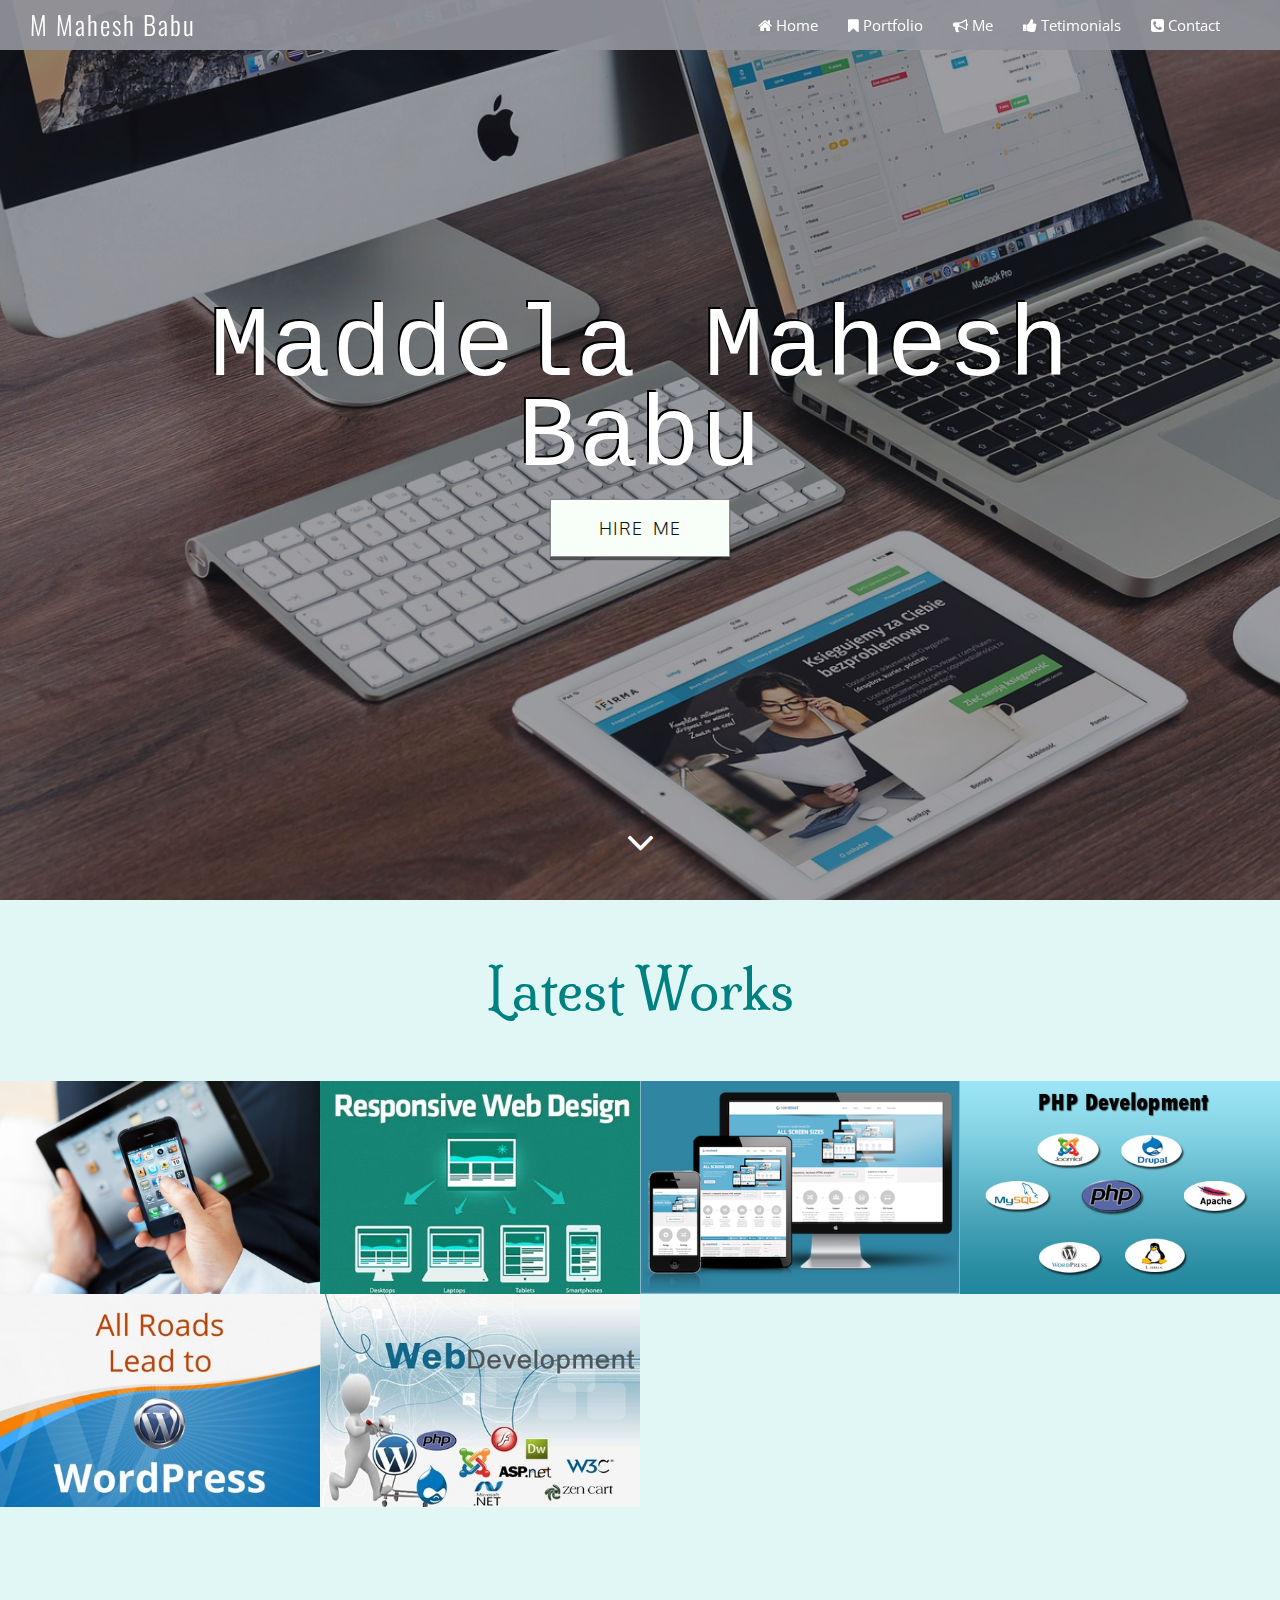
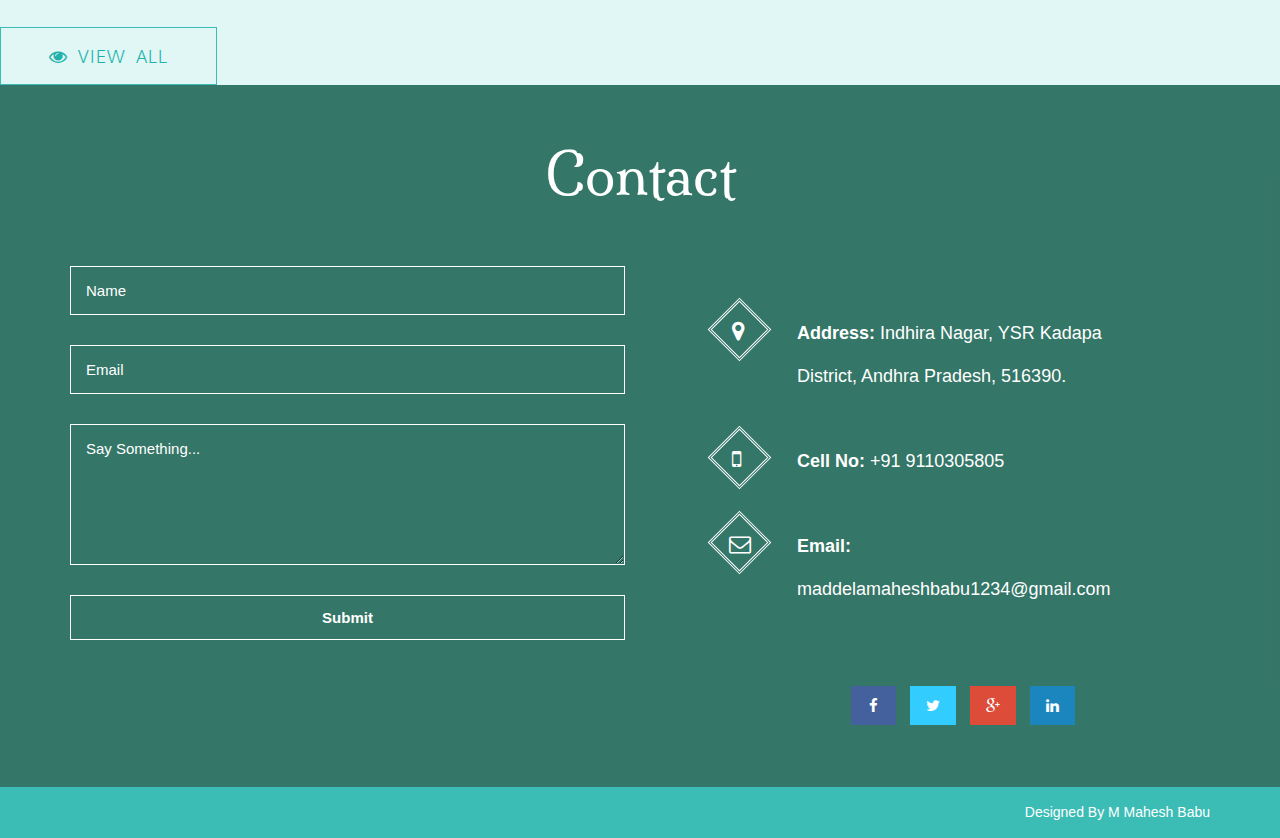
<file: portfollo/index.html>
<!DOCTYPE html>
<html lang="en-us">
    <head>
    	<title>Developer</title>

    	<!-- meta -->
        <meta charset="utf-8">
        <meta name="viewport" content="width=device-width, initial-scale=1">
        
        <!-- stylesheet -->
        <link rel="stylesheet" href="css/bootstrap.min.css">
        <link rel="stylesheet" href="css/font-awesome.min.css">
        <link rel="stylesheet" href="css/owl.carousel.css">
		<link rel="stylesheet" href="css/owl.theme.min.css">
        <link rel="stylesheet" href="css/animate.css">
		<link rel="stylesheet" href="css/main.css">

		<!-- google font -->
        <link href='http://fonts.googleapis.com/css?family=Oswald:300,400' rel='stylesheet'>
        <link href='http://fonts.googleapis.com/css?family=Open+Sans' rel='stylesheet' type='text/css'>
        <link href='http://fonts.googleapis.com/css?family=PT+Sans' rel='stylesheet' type='text/css'>
        <link href='http://fonts.googleapis.com/css?family=Roboto+Condensed:400,300' rel='stylesheet' type='text/css'>
        <link href='http://fonts.googleapis.com/css?family=Oxygen:400,300' rel='stylesheet' type='text/css'>
        <link href="http://fonts.googleapis.com/css?family=Rouge+Script" rel="stylesheet" type="text/css">
        <link href='http://fonts.googleapis.com/css?family=Milonga' rel='stylesheet' type='text/css'>
    </head>
    <body>
        <div class="content-block" id="header">
            <div id="overlay-1">
                <header id="site-header" class="clearfix">
                    <div class="pull-left">
                        <h1><a href="#">M Mahesh Babu</a></h1>
                    </div>
                    <div class="pull-right">
                        <nav class="navbar site-nav" role="navigation">
                            <!-- Brand and toggle get grouped for better mobile display -->
                            <div class="navbar-header">
                                <button type="button" class="navbar-toggle" data-toggle="collapse" data-target="#bs-example-navbar-collapse-1">
                                    <i class="fa fa-bars fa-2x"></i>
                                </button>
                            </div>

                            <!-- Collect the nav links, forms, and other content for toggling -->
                            <div class="collapse navbar-collapse" id="bs-example-navbar-collapse-1">
                                <ul class="nav navbar-nav">
                                    <li class="active"><a href="#header"><i class="fa fa-home"></i> <span>Home</span></a></li>
                                    <li><a href="#portfolio"><i class="fa fa-bookmark"></i> Portfolio</a></li>
                                    <li><a href="#services"><i class="fa fa-bullhorn"></i> Me</a></li>
                                    <li><a href="#testimonials"><i class="fa fa-thumbs-up"></i> Tetimonials</a></li>
                                    <li><a href="#contact"><i class="fa fa-phone-square"></i> Contact</a></li>
                                </ul>
                            </div>
                        </nav>
                    </div>
                </header>
                
                <div class="middle text-center clearfix">
                    <div class="container">
                        <h1 class="pro-name">Maddela Mahesh Babu</h1>
                        <div class="skills">

                        </div>  <!-- skills -->
                        <a href="#contact" target="_blank" class="btn btn-lg btn-hire wow animated zoomIn">Hire Me</a>
                    </div>  <!-- container -->
                </div>  <!-- middle -->
                
                <div class="bottom text-center">
                    <a href="#portfolio"><i class="fa fa-angle-down fa-3x pulse"></i></a>
                </div>
            </div>  <!-- overlay-1 -->
        </div>  <!-- content-block -->

        <div class="content-block text-center" id="portfolio">
            <header class="block-heading cleafix">
                <h1>Latest Works</h1>
                <!-- <p>Take a look at some of my recent products</p> -->
            </header>

            <div class="isotope portfolio-items">
                <div class="element-item grid">
                    <div class="effect-zoe">
                        <img class="img-responsive" alt="Portfolio" src="img/work1.jpg">
                        <figcaption>
                            <h2 class="hidden-xs">Creative <span>Joe</span></h2>
                            <p class="icon-links">
                                <a href="#"><i class="fa fa-twitter"></i></a>
                                <a href="#"><i class="fa fa-dribbble"></i></a>
                                <a href="#"><i class="fa fa-pinterest"></i></a>
                            </p>
                        </figcaption>
                    </div>
                </div>
                <div class="element-item grid">
                    <div class="portfolio-item effect-zoe">
                        <img class="img-responsive" alt="Portfolio" src="img/work2.jpg">
                        <figcaption>
                            <h2 class="hidden-xs">Creative <span>Joe</span></h2>
                            <p class="icon-links">
                                <a href="#"><i class="fa fa-twitter"></i></a>
                                <a href="#"><i class="fa fa-dribbble"></i></a>
                                <a href="#"><i class="fa fa-pinterest"></i></a>
                            </p>
                        </figcaption>
                    </div>
                </div>
                <div class="element-item grid">
                    <div class="portfolio-item effect-zoe">
                        <img class="img-responsive" alt="Portfolio" src="img/work3.png">
                        <figcaption>
                            <h2 class="hidden-xs">Creative <span>Joe</span></h2>
                            <p class="icon-links">
                                <a href="#"><i class="fa fa-twitter"></i></a>
                                <a href="#"><i class="fa fa-dribbble"></i></a>
                                <a href="#"><i class="fa fa-pinterest"></i></a>
                            </p>
                        </figcaption>
                    </div>
                </div>
                <div class="element-item grid">
                    <div class="portfolio-item effect-zoe">
                        <img class="img-responsive" alt="Portfolio" src="img/work7.jpg">
                        <figcaption>
                            <h2 class="hidden-xs">Creative <span>Joe</span></h2>
                            <p class="icon-links">
                                <a href="#"><i class="fa fa-twitter"></i></a>
                                <a href="#"><i class="fa fa-dribbble"></i></a>
                                <a href="#"><i class="fa fa-pinterest"></i></a>
                            </p>
                        </figcaption>
                    </div>
                </div>
                <div class="element-item grid">
                    <div class="portfolio-item effect-zoe">
                        <img class="img-responsive" alt="Portfolio" src="img/work8.png">
                        <figcaption>
                            <h2 class="hidden-xs">Creative <span>Joe</span></h2>
                            <p class="icon-links">
                                <a href="#"><i class="fa fa-twitter"></i></a>
                                <a href="#"><i class="fa fa-dribbble"></i></a>
                                <a href="#"><i class="fa fa-pinterest"></i></a>
                            </p>
                        </figcaption>
                    </div>
                </div>
                <div class="element-item grid">
                    <div class="portfolio-item effect-zoe">
                        <img class="img-responsive" alt="Portfolio" src="img/work4.jpg">
                        <figcaption>
                            <h2 class="hidden-xs">Creative <span>Joe</span></h2>
                            <p class="icon-links">
                                <a href="#"><i class="fa fa-twitter"></i></a>
                                <a href="#"><i class="fa fa-dribbble"></i></a>
                                <a href="#"><i class="fa fa-pinterest"></i></a>
                            </p>
                        </figcaption>
                    </div>
                </div>
                </div>
                </div>
            </div>	<!-- isotope portfolio-items -->
            <a href="#" class="btn btn-lg btn-view">
                <i class="fa fa-eye"></i>
                <span>View All</span>
            </a>
        </div>  <!-- content-block -->
        <div class="content-block" id="contact">
            <div class="overlay-3">
                <header class="block-heading cleafix text-center">
                    <h1>Contact</h1>
                    <!-- <p>Feel Free to Contact</p> -->
                </header>
                <div class="block-content text-center">
                    <div class="container">
                        <div class="row">
                            <div class="col-md-6 wow animated fadeInLeft">
                                <form class="contact-form" action="form.php">
                                    <input type="text" name="name" placeholder="Name" required>
                                    <input type="email" name="email" placeholder="Email" required>
                                    <textarea rows="5" name="message" placeholder="Say Something..." required></textarea>
                                    <input type="submit" value="Submit">
                                </form>
                            </div>
                            <div class="col-md-6 wow animated fadeInRight">
                                <div class="row">
                                    <div class="col-md-12">
                                        <div class="contact-info">
                                            <div class="clearfix">
                                                <div class="rotated-icon">
                                                    <div class="sqaure-nebir"></div>
                                                    <i class="fa fa-map-marker"></i>
                                                </div>
                                                <p><strong> Address:</strong> Indhira Nagar, YSR Kadapa District, Andhra Pradesh, 516390.
                                                </p>
                                            </div>
                                            <div class="clearfix">
                                                <div class="rotated-icon">
                                                    <div class="sqaure-nebir"></div>
                                                    <i class="fa fa-mobile"></i>
                                                </div>
                                                <p><strong> Cell No:</strong> +91 9110305805 </p>
                                            </div>
                                            <div class="clearfix">
                                                <div class="rotated-icon">
                                                    <div class="sqaure-nebir"></div>
                                                    <i class="fa fa-envelope-o"></i>
                                                </div>
                                                <p>
                                                    <strong> Email:</strong> maddelamaheshbabu1234@gmail.com
                                                </p>
                                            </div>
                                        </div>
                                    </div>
                                </div>
                                <div class="row">
                                    <ul class="social-box">
                                        <li><a class="facebook-icon" href="#"><i class="fa fa-facebook"></i></a></li>
                                        <li><a class="twitter-icon" href="#"><i class="fa fa-twitter"></i></a></li>
                                        <li><a class="g-plus-icon" href="#"><i class="fa fa-google-plus"></i></a></li>
                                        <li><a class="linkedin-icon" href="#"><i class="fa fa-linkedin"></i></a></li>
                                    </ul>
                                </div>
                            </div>
                        </div>
                    </div>
                </div>	<!-- block-content -->
            </div>	<!-- overlay-3 -->
        </div>	<!-- content-block -->

        <footer id="site-footer">
            <div class="container">
                <div class="row">
                    <div class="col-sm-6">
                    </div>
                    <div class="col-sm-6">
                        <div class="designed-by">Designed By <a href="http://themewagon.com/" target="_blank">M Mahesh Babu</a></div>
                    </div>
                </div>
            </div>
        </footer>	<!-- site-footer -->


        <!-- js -->
        <script>
            new WOW().init();
        </script>

        <script src="js/jquery-2.1.3.min.js"></script>
        <script src="js/bootstrap.min.js"></script>
        <script src="js/jquery.actual.min.js"></script>
        <script src="js/isotope.pkgd.min.js"></script>
        <script src="js/owl.carousel.min.js"></script>
        <script src="js/jquery.isonscreen.js"></script>
       
        <script src="js/main.js"></script>

        <script>
        	$(document).ready(function(){
  				$('.owl-carousel').owlCarousel({
    				loop:true,
    				margin:10,
    				autoplay:true,
    				autoplayTimeout:3000,
    				autoplayHoverPause:true,
    				responsiveClass:true,
    				responsive:{
        					0:{
					            items:1,
        					},
					        600:{
					            items:1,
					        },
					        1000:{
					            items:1,
					        }
    				}
				})
			});
        </script>

	</body>
</html>
</file>
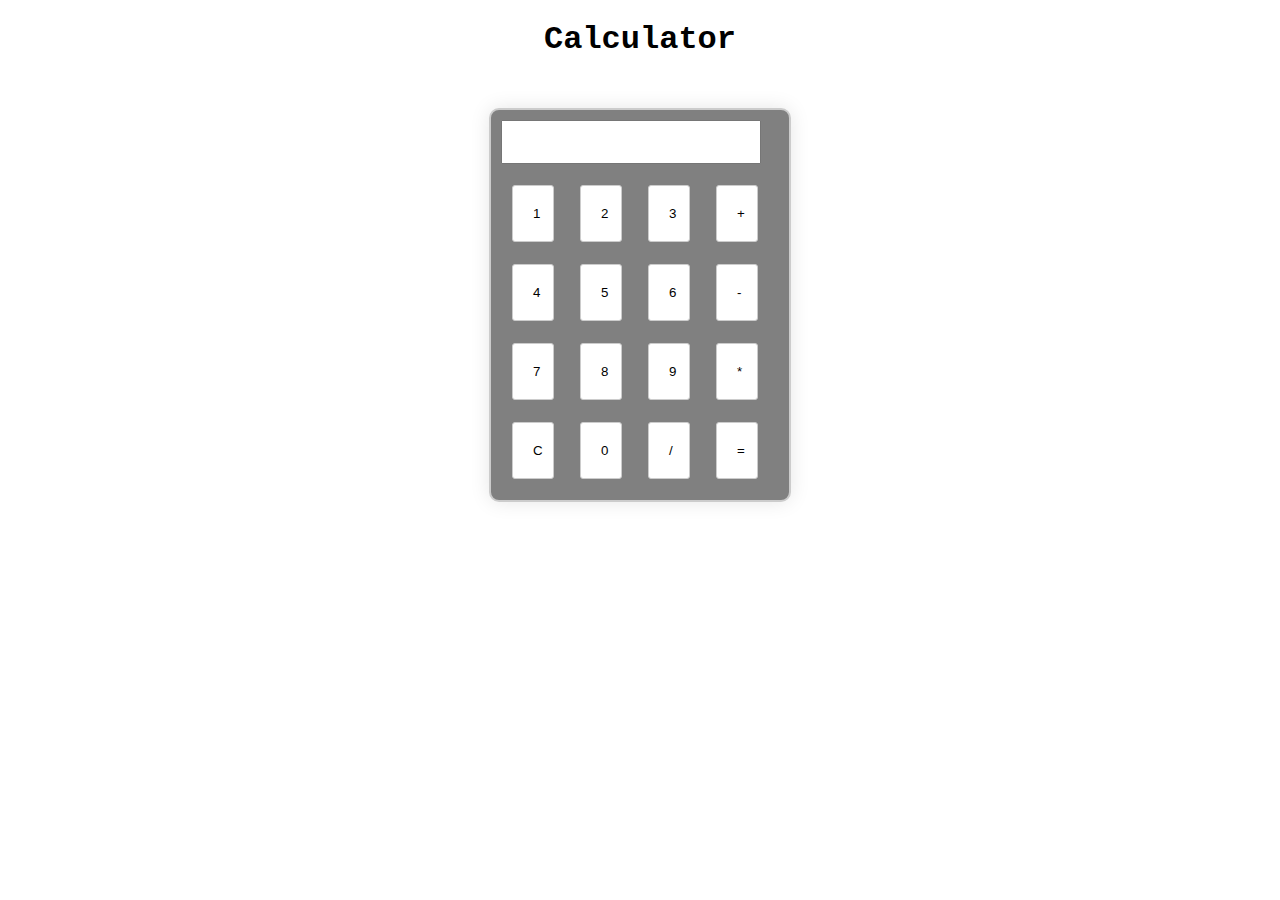
<file: calculator/claculator.html>
<!DOCTYPE html>
<html lang="en">
<head>
<meta charset="UTF-8">
<meta name="viewport" content="width=device-width, initial-scale=1.0">
<title>Calculator</title>
<style>
    .head{
        text-align: center;
        font-family: 'Courier New', Courier, monospace;
    }
    .calculator {
        width: 22%;
        margin: 50px auto;
        border: 2px solid #ccc;
        border-radius: 10px;
        padding: 10px;
        box-shadow: 0 0 20px rgba(0,0,0,0.1);
        background-color: gray;
    }
    input[type="text"] {
        width: 85%;
        height: 20px;
        padding: 10px;
        margin-bottom: 10px;
        color: blue;
    }
    input[type="button"] {
        width: 15%;
        padding: 20px;
        margin: 11px;
        border: 1px solid #ccc;
        border-radius: 3px;
        cursor: pointer;
        background-color: white;
        color: black;
        text-align: center;

    }
</style>
</head>
<body>

<h1 class="head">Calculator</h1>
<div class="calculator">
    <input type="text" id="display" readonly>
    <br>
    <input type="button" value="1" onclick="appendToDisplay('1')">
    <input type="button" value="2" onclick="appendToDisplay('2')">
    <input type="button" value="3" onclick="appendToDisplay('3')">
    <input type="button" value="+" onclick="appendToDisplay('+')">
    <br>
    <input type="button" value="4" onclick="appendToDisplay('4')">
    <input type="button" value="5" onclick="appendToDisplay('5')">
    <input type="button" value="6" onclick="appendToDisplay('6')">
    <input type="button" value="-" onclick="appendToDisplay('-')">
    <br>
    <input type="button" value="7" onclick="appendToDisplay('7')">
    <input type="button" value="8" onclick="appendToDisplay('8')">
    <input type="button" value="9" onclick="appendToDisplay('9')">
    <input type="button" value="*" onclick="appendToDisplay('*')">
    <br>
    <input type="button" value="C" onclick="clearDisplay()">
    <input type="button" value="0" onclick="appendToDisplay('0')">
    <input type="button" value="/" onclick="appendToDisplay('/')">
    <input type="button" class=""value="=" onclick="calculate()">
</div>

<script>
    function appendToDisplay(value) {
        document.getElementById('display').value += value;
    }

    function clearDisplay() {
        document.getElementById('display').value = '';
    }

    function calculate() {
        var display = document.getElementById('display');
        try {
            display.value = eval(display.value);
        } catch (error) {
            display.value = 'Error';
        }
    }
</script>

</body>
</html>
</file>
<file: portfollo/css/main.css>
@font-face {
	font-family: 'Pacifico';
	font-style: normal;
	font-weight: 400;
	src: local('Pacifico Regular'), local('Pacifico-Regular'), url("../fonts/pacifico.woff") format('woff');
}

html, body {
	margin: 0; 
	padding: 0;
}

::selection {
	background-color: #35405f;
	color: #fff;
}

*, *:active, *:focus, *:hover {
	outline: none;
}

h1, h2, h3, h4, h5,h6 {
	margin-top: 0;
}

body {
	font: 15px/23px "Lucida Sans","Liberation Sans","Lucida Sans Unicode","Lucida Grande",Verdana,Arial,Helvetica,sans-serif;
	background-color: rgb(224, 247, 246);

}

.btn {
	transition: 0.4s background linear;
}

.btn:focus
{
	color: #fff;
}

.block-heading {
	margin-bottom: 60px;
}

.block-heading p {
    font-size: 18px;
}

#header {
	background: url(../img/bg/header-bg.jpg) no-repeat center top fixed;
	background-size: cover;
}

#site-header {
	position: fixed;
	width: 100%;
	/* background-color: #35405f; */
	background-color: rgba(144, 146, 153, 0.94);
	/* background-color: rgba(32, 178, 170, 0.86); */
	padding: 0 30px;
	z-index: 100;
}

#site-header h1 {
	margin: 0;
	font-family: 'Oswald', sans-serif;
	margin-top: 11px;
	font-size: 26px;
	font-weight: 300;
	letter-spacing: 2px;
}

#site-header h1 a:focus {
    text-decoration: none;
}

#site-header h1 a {
	color: #fff;
}

#site-header h1 a:hover {
	text-decoration: none;
}

.navbar {
	border-radius: 0;
	margin: 0;
	border: none;
}

.navbar-toggle {
	padding: 0;
	border: 0;
	color: #fff;
	margin-top: 13px;
}

.site-nav ul li a {
	color: #fff;
	font-size: 15px;
	font-family: 'Open Sans', sans-serif;
	position: relative;
	transition: 0.5s background linear;
}

/* .site-nav ul li a:hover {
	background: rgba(255, 255, 255, 0.11);
} */

.site-nav ul li a:hover, .site-nav ul li a:focus
{
	background-color: rgba(0, 255, 255, 0.58);
}

#overlay-1 {
	/* background-color: rgba(32, 30, 30, 0.52); */
	background-color: rgba(33, 32, 42, 0.44);
	/* background-color: rgba(17, 55, 46, 0.75); */
	position: relative;
}

.overlay-2 {
	padding: 60px 0;
	background-color: rgba(50, 81, 121, 0.6);
}

.overlay-3 {
	padding: 60px 0;
	/* background-color: rgba(9, 20, 39, 0.83); */
	/* background-color: rgba(24, 77, 77, 0.93); */
	background-color: rgba(33, 103, 88, 0.9);
}

.overlay {
    background: none repeat scroll 0 0 rgba(115, 224, 179, 0.72);
    width: 100%;
    height: 100%;
}

.middle {
	padding-top: 200px;
}

.pro-name {
    font-size: 100px;
    margin: 0;
    margin-bottom: 15px;  
    /* font-family: 'Lato', sans-serif; */
    /* font-family: 'Source Sans Pro', sans-serif; */
    /* font-family: 'Niconne', cursive; */
    font-weight: 400;
    font-family: 'Courier New', Courier, monospace;
    line-height: 90px;
    color: #fff;
    letter-spacing: 1px;
    word-spacing: 6px;
    text-shadow: -2px -2px #000;
}

.tagline {
	font-size: 27px;
	margin-bottom: 60px;
	color: #fff;
	font-family: 'Roboto', sans-serif;
	font-weight: 300;
	line-height: 56px;
	word-spacing: 2px;
	text-shadow: 2px 2px #1C2725;
	letter-spacing: 2px;
	text-transform: capitalize;
}

.bottom {
	position: absolute;
	width: 100%;
	bottom: 4%;
}

.bottom a {
	color: #fff;
	display: inline-block;
	position: relative;
	top: 0px;
}

.btn-hire {
	text-transform: uppercase;
	color: #111;
	border: 1px solid rgb(136, 138, 145);
	font-family: 'Oxygen', sans-serif;
	font-weight: 300;
	word-spacing: 5px;
	letter-spacing: 1px;
	box-shadow: 0 3px 1px 0 rgba(20, 20, 26, 0.55);
	border-radius: 0;
	font-size: 18px;
	background-color: rgba(247, 255, 248, 1);
	padding: 16px 48px;
}

.btn-hire:hover {
	color: #fff;
	border: 1px solid #878A91;
	background-color: rgba(32, 36, 47, 0.94);
}

#portfolio {
	padding: 60px 0;
}

#portfolio .block-heading h1 {
    color: rgb(0, 129, 129);
	
	font-weight: 400;
	
    font-size: 55px;
    font-family: 'Milonga', cursive;
}

.portfolio-item img {
	width: 100%;
}

.portfolio-items {
	margin-bottom: 60px;
}

.portfolio-item {
	position: relative;
}


.isotope:after {
  content: '';
  display: block;
  clear: both;
}

.element-item {
  position: relative;
  float: left;
  width: 25%;
  color: #262524;
}

.element-item > * {
  margin: 0;
  padding: 0;
}

.btn-view {
	/* border: 1px solid #35405f;
	color: #35405f;
	border-radius: 0; */
	text-transform: uppercase;
	color: lightseagreen;
	border: 1px solid rgba(32, 178, 170, 0.86);
	font-family: 'Oxygen', sans-serif;
	font-weight: 300;
	word-spacing: 5px;
	letter-spacing: 1px;
	border-radius: 0;
	font-size: 18px;
	padding: 16px 48px;
}

.btn-view:hover {
	color: #fff;
	border: 1px solid lightseagreen;
	background-color: rgba(32, 178, 170, 0.86);
}

.effect-zoe:hover figcaption, 
.effect-zoe:hover h2, 
.effect-zoe:hover p.icon-links a{
	-webkit-transform: translate3d(0,0,0);
	transform: translate3d(0,0,0);
}
.effect-zoe h2 {
	display: inline-block;
}
.effect-zoe figcaption{
	top: auto;
	bottom: 0;
	padding: 1em;
	height: 3.75em;
	background: rgba(0,0,0,0.75);
	color: #3c4a50;
	-webkit-transition: -webkit-transform 0.35s;
	transition: transform 0.35s;
	-webkit-transform: translate3d(0,100%,0);
	transform: translate3d(0,100%,0);
}
.grid  figcaption, .grid  figcaption > a{
	position: absolute;
	top: 0;
	left: 0;
	width: 100%;
	height: 100%;
}
.grid  figcaption{
	padding: 2em;
	color: #fff;
	text-transform: uppercase;
	font-size: 1.25em;
	-webkit-backface-visibility: hidden;
	backface-visibility: hidden;
}
.grid .effect-zoe{
	position: relative;
	float: left;
	overflow: hidden;
	background: #3085a3;
	text-align: center;
	cursor: pointer;
}
.effect-zoe p.icon-links a i
{
	display: inline-block;
	padding: 30px 10px;
	color: cyan;
	font-size: 22px;
}
#services .block-heading h1 {
    color: #fff;
	
    font-family: 'Milonga', cursive;
	font-weight: 400;
	
    font-size: 55px;
	word-spacing: 5px;
}

.parallax{
    width: 100%;
    color: #fff;
    text-align: center;
}

#numbers
{
	background: url(../img/bg/number1.gif) repeat center center fixed;
}
#numbers .overlay{
    padding: 60px 0px 80px 0px;
}
ul.numbersList {
    margin: 0px auto;
    padding: 0px;
    overflow: hidden;
    list-style: none;
    text-align: center;
}
ul.numbersList li{
    border-right: 1px solid rgba(255, 255, 255, 0.5);
}
ul.numbersList li:last-child{
    border: none;
}
ul.numbersList h4{
    color: rgb(234, 234, 234);
    margin-bottom: 58px;
}
ul.numbersList span{
    font-size: 62px;
    font-weight: 700;
}

.numbers-title {
    padding: 10px 0;
    position: relative;
}

#testimonials {
    padding: 60px 0;
}

#testimonials .block-heading{
	margin-bottom: 0px;
}

.testimonial p {
    line-height: 34px;
    margin-top: 20px;
}

#testimonials .block-heading h1
{
	color: rgb(0, 129, 129);
	font-family: 'Milonga', cursive;
	font-weight: 400;
	font-size: 55px;
}

#testimonials .testimonial {
	padding: 25px;
	cursor: -webkit-grab;
}

#testimonials .testimonial > img {
	border-radius: 100%;
	margin-bottom: 15px;
}
.owl-carousel {
	z-index: 0;
}

.owl-carousel .owl-item img {
	display: inline-block;
	width: inherit;
}

.carousel-control.left,
.carousel-control.right {
    background: none;
}
#contact {
	background: url(../img/bg/contact-bg.jpg) no-repeat center center fixed;
	background-size: cover;
	color: #fff;
}

#contact .block-heading h1
{
	color: #fff;
	font-family: 'Milonga', cursive;
	font-weight: 400;
	font-size: 55px;
}

.contact-info {
    padding: 16px 62px;
    text-align: left;
    font-size: 18px;
    line-height: 36px;
    margin-top: 25px;
}
.
.contact-info i {
    width: 40px;
	height: 40px;
	color: white;
	padding-top: 7px;
	font-size: 25px;
	border: 1px solid #fff;
	text-align: center;
	-webkit-transform: rotate(-45deg);
	transform: rotate(-45deg);
	-ms-transform: rotate(-45deg);
	-moz-transform: rotate(-45deg);
}

.contact-info p {
    padding: 27px 10px;
}

.contact-info span {
    padding-left: 20px;
}

input[type="text"],
input[type="email"],
textarea {
	display: block;
	margin: 0 auto;
	width: 100%;
	background: transparent;
	border: 1px solid #fff;
	padding: 12px 15px;
	margin-bottom: 30px;
}

input[type="submit"] {
	background: transparent;
	border: 1px solid #fff;
	width: 100%;
	padding: 10px;
	transition: 0.5s background linear;
	font-weight: bold;
}

input[type="submit"]:hover {
	background: #fff;
	border-color: #fff;
	transition: 0.5s background linear;
	color: #333;
}

::-webkit-input-placeholder {
   color: #fff;
}

::-moz-placeholder {  /* Firefox 19+ */
   color: #fff;  
}

:-ms-input-placeholder {  
   color: #fff;  
}
.social-box {
    list-style-type: none;
    padding-left: 71px;
    margin-top: 30px;
}

.social-box li {
    display: inline-block;
    margin-right: 10px;
}

.social-box li a {
	transition: 0.5s background linear;
	color: #fff;
}

.facebook-icon {
    padding: 10px 17px;
    border: 1px solid #44619D;
    background-color: #44619D;
}

.facebook-icon:hover {
    background-color: transparent;
    color: #fff;
}

.twitter-icon {
	padding: 10px 15px;
	border: 1px solid #33CCFF;
	background-color: #33CCFF;
}

.twitter-icon:hover {
	background-color: transparent;
	color: #fff;
}

.g-plus-icon {
	padding: 10px 15px;
	border: 1px solid #DD4C39;
	background-color: #DD4C39;
}

.g-plus-icon:hover {
	background-color: transparent;
	color: #fff;
}

.linkedin-icon {
	padding: 10px 15px;
	border: 1px solid #1B86BD;
	background-color: #1B86BD;
}

.linkedin-icon:hover {
	background-color: transparent;
	color: #fff;
}
#site-footer {
    /* background-color: #35405f; */
    background-color: rgba(32, 178, 170, 0.86);
    color: #fff;
    padding: 14px;
    font-size: 14px;
}

.copyright {
	text-align: left;
}

.designed-by {
	text-align: right;
}

.designed-by a {
	color: #fff;
}
.sqaure-nebir {
    height: 45px;
    width: 45px;
    border: 3px double #fff;
    transform: rotate(-45deg);
    /* text-align: center; */
    position: absolute;
}

.rotated-icon {
    position: relative;
    display: inline-block;
    float: left;
    width: 50px;
}

.rotated-icon i {
    position: absolute;
    top: 1.3rem;
    left: 1.5rem;
    font-size: 22px;
}

i.fa.fa-envelope-o {
    left: 12px;
}

.contact-info p{
	margin-left: 70px;
	display: inline-block;
	float: left;
	width: auto;
	line-height: 43px;
	margin-top: -22px;
}
@media (max-width: 991px) {
	.element-item {
		width: 33.33%;
	}
}

@media (max-width: 767px) {
	.element-item {
		width: 50%;
	}

	#site-header .pull-right {
		float: none !important;
	}

	.copyright, .designed-by {
		text-align: center;
	}
}

@media (max-width: 500px) {
	.contact-info {
		padding: 30px 10px;
	}
}

@media only screen and (max-width : 640px) {
    .parallax{
    background: url(../video/video.jpg) no-repeat center center fixed #444;
    background-attachment: fixed !important;
    -webkit-background-size: 100%;
    -moz-background-size: 100%;
    -o-background-size: 100%;
    background-size: 100%;
    -webkit-background-size: cover;
    -moz-background-size: cover;
    -o-background-size: cover;
    background-size: cover;
    }
}
</file>
